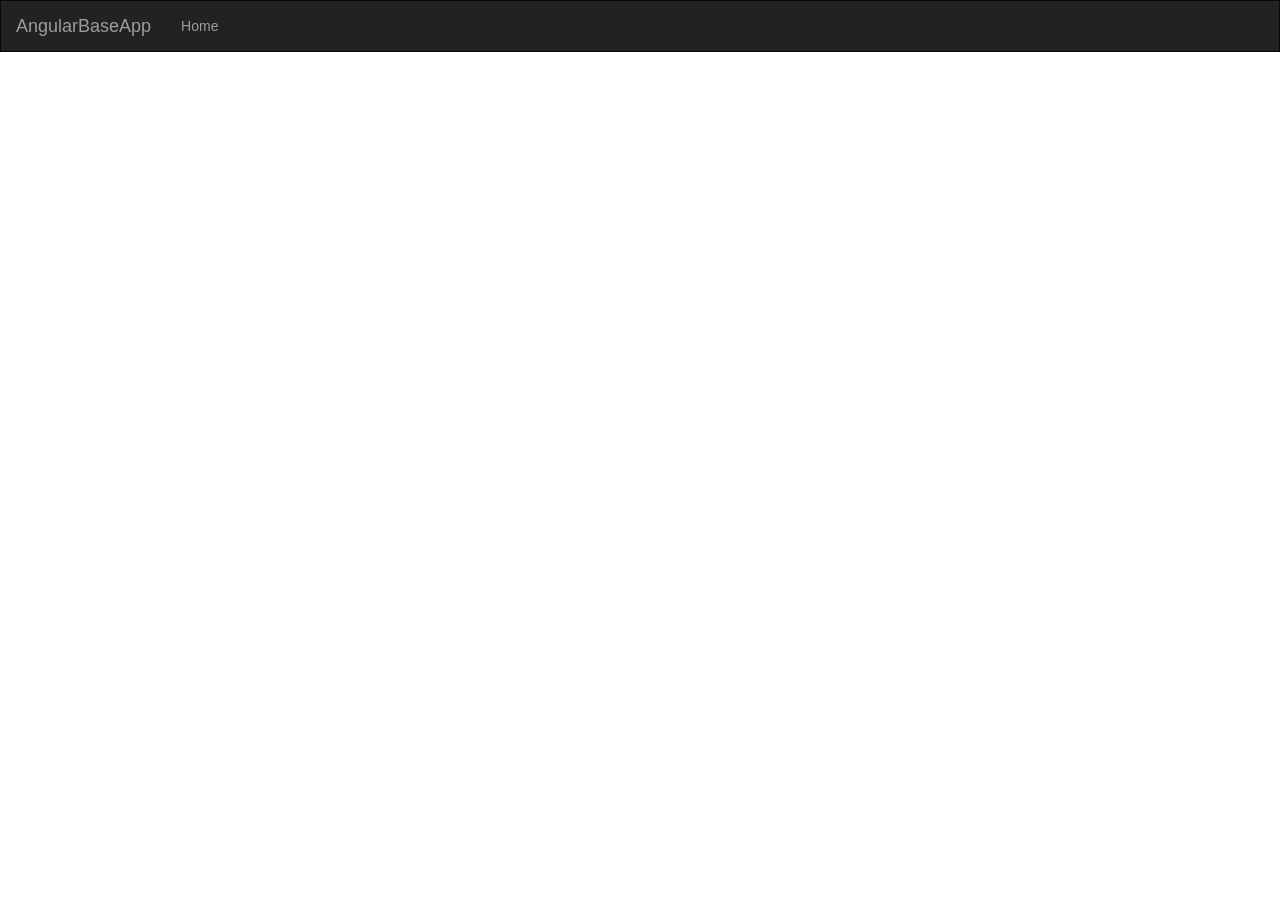
<file: Index.html>
﻿<!DOCTYPE html>
<html ng-app="mainModule">
<head>
	<title>Client Weather Forecast</title>
	<base href="/" />
	<meta name="viewport" content="width=device-width, initial-scale=1.0" />
	<meta charset="utf-8" />
	<link href="CSS/master.css" rel="stylesheet" />
</head>
<body ng-controller="MainController">
	<header ng-include="'Views/Partials/Navbar.html'"></header>
	<main class="container-fluid no-whitespace" ng-view></main>

	<!-- 3rd party libs and frameworks -->
	<script src="Scripts/jquery-3.1.1.min.js"></script>
	<script src="Scripts/jquery.signalR-2.2.1.js"></script>
	<script src="Scripts/bootstrap.min.js"></script>
	<script src="Scripts/angular.js"></script>
	<script src="Scripts/angular-route.js"></script>
	<script src="Scripts/angular-signalr-hub.js"></script>
	<!-- Module -->
	<script src="Scripts/Modules/module.js"></script>

	<!-- Route -->
	<script src="Scripts/Routes/route.js"></script>

	<!--Services-->
	<script src="Scripts/Services/Service.js"></script>

	<!-- Controllers -->
	<script src="Scripts/Controllers/main.controller.js"></script>
	<script src="Scripts/Controllers/home.controller.js"></script>
</body>
</html>
</file>
<file: CSS/master.css>
﻿@import url(../Content/bootstrap.min.css);

/* Components */
@import url(Components/navbar.css);
@import url(Components/carousel.css);

/* Layout */
@import url(Layout/layout.css);
</file>
